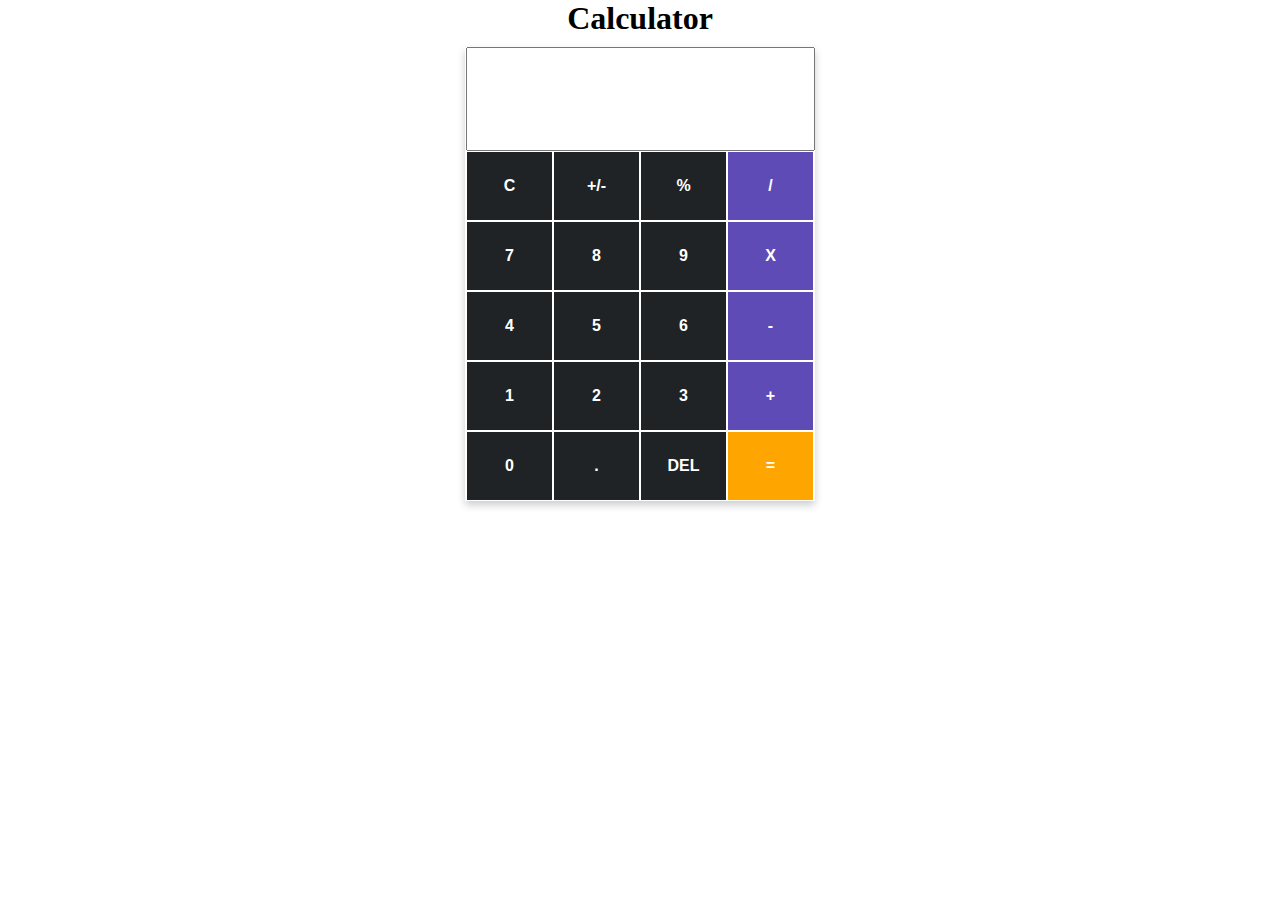
<file: calculator/index.html>
<!DOCTYPE html>
<html lang="en">
<head>
    <meta charset="UTF-8">
    <meta http-equiv="X-UA-Compatible" content="IE=edge">
    <meta name="viewport" content="width=device-width, initial-scale=1.0">
    <title>Calculator</title>
    <link rel="stylesheet" href="assets/style.css">
</head>
<body>
    <h1>Calculator</h1>
    <div class="card">
        <div class="calc-head">
            <input type="text" name="" id="result" maxlength="10">
        </div>
        <div class="calc-body">
            <div>
                <input type="button" value="C" class="btn">
                <input type="button" value="+/-" class="btn">
                <input type="button" value="%" class="btn">
                <input type="button" value="/" class="btn btn-style">
            </div>

            <div>
                <input type="button" value="7" class="btn">
                <input type="button" value="8" class="btn">
                <input type="button" value="9" class="btn">
                <input type="button" value="X" class="btn btn-style">
            </div>

            <div>
                <input type="button" value="4" class="btn">
                <input type="button" value="5" class="btn">
                <input type="button" value="6" class="btn">
                <input type="button" value="-" class="btn btn-style">
            </div>

            <div>
                <input type="button" value="1" class="btn">
                <input type="button" value="2" class="btn">
                <input type="button" value="3" class="btn">
                <input type="button" value="+" class="btn btn-style">
            </div>

            <div>
                <input type="button" value="0" class="btn">
                <input type="button" value="." class="btn">
                <input type="button" value="DEL" class="btn">
                <input type="button" value="=" class="btn" style="background-color: orange">
            </div>
        </div>
    </div>
</body>
</html>
</file>
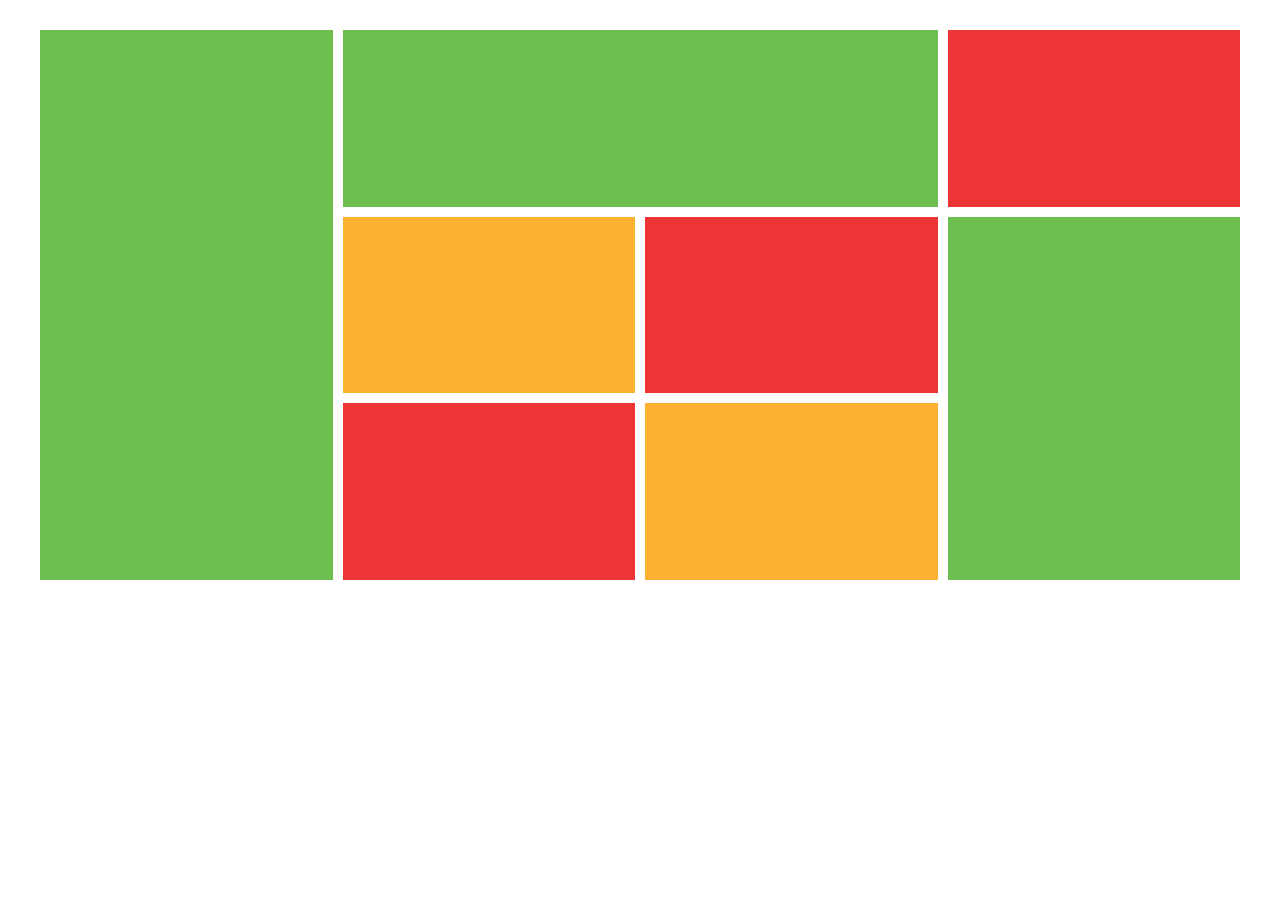
<file: grid/index.html>
<!DOCTYPE html>
<html lang="en">
<head>
    <meta charset="UTF-8">
    <meta http-equiv="X-UA-Compatible" content="IE=edge">
    <meta name="viewport" content="width=device-width, initial-scale=1.0">
    <title>Grid Layout</title>
    <link rel="stylesheet" href="styles.css">
</head>
<body>
    <div class="container">
        <div class="grid_container">
            <div class="item-1 green"></div>
            <div class="item-2 green"></div>
            <div class="item-3 red"></div>
            <div class="item-4 yellow"></div>
            <div class="item-5 red"></div>
            <div class="item-6 green"></div>
            <div class="item-7 red"></div>
            <div class="item-8 yellow"></div>
        </div>
    </div>
    
</body>
</html>
</file>
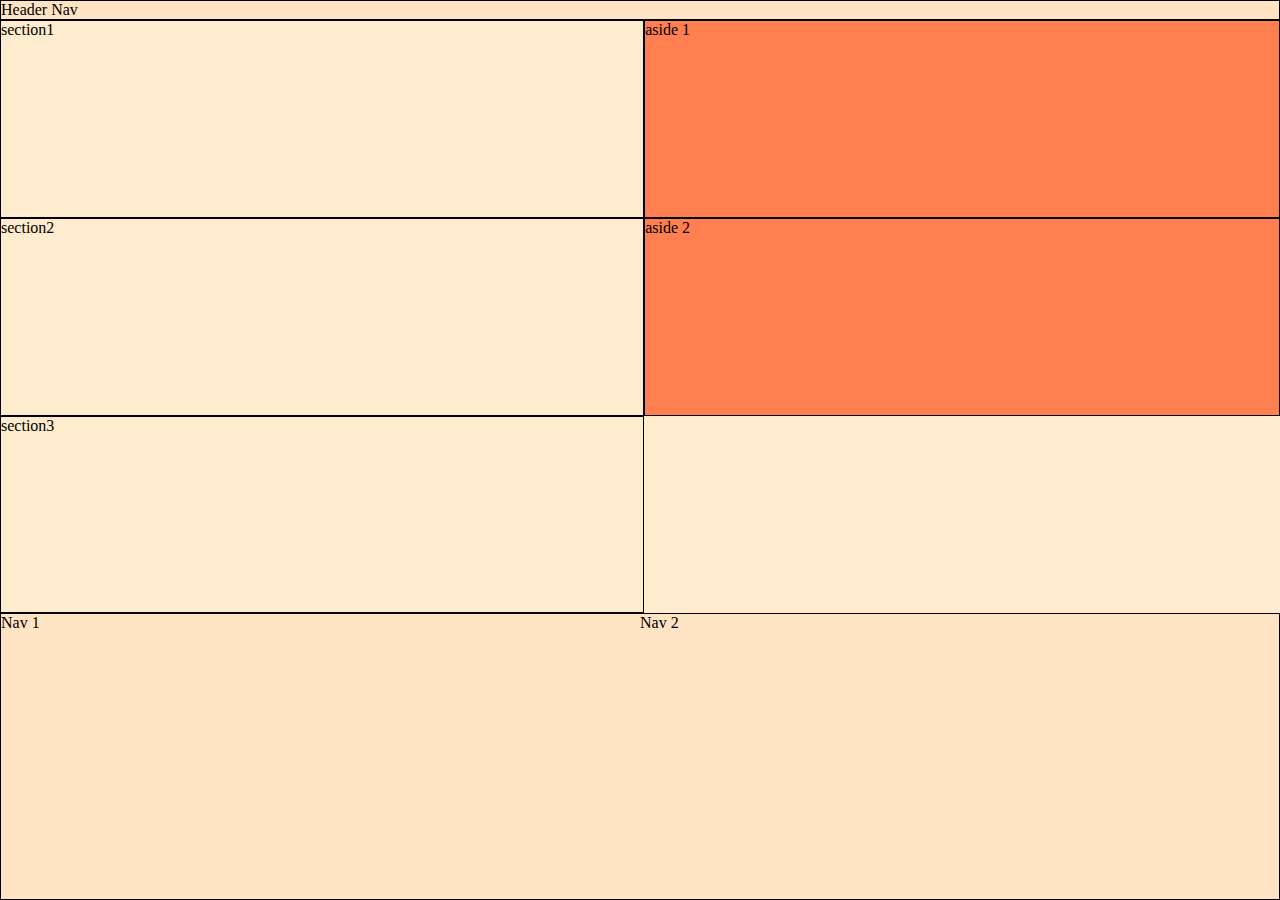
<file: grid1/index.html>
<!DOCTYPE html>
<html lang="en">
<head>
    <meta charset="UTF-8">
    <meta http-equiv="X-UA-Compatible" content="IE=edge">
    <meta name="viewport" content="width=device-width, initial-scale=1.0">
    <title>Document</title>
    <link rel="stylesheet" href="style.css">
</head>
<body>
    <header>
        <nav>Header Nav</nav>
    </header>

    <main>
        <article>
            <section id="sec1">section1</section>
            <section id="sec2">section2</section>
            <section id="sec3">section3</section>

            <aside id="aside1">aside 1</aside>
            <aside id="aside2">aside 2</aside>
        </article>
    </main>

    <footer>
        <nav id="nav1">Nav 1</nav>
        <nav id="nav2">Nav 2</nav>
    </footer>
</body>
</html>
</file>
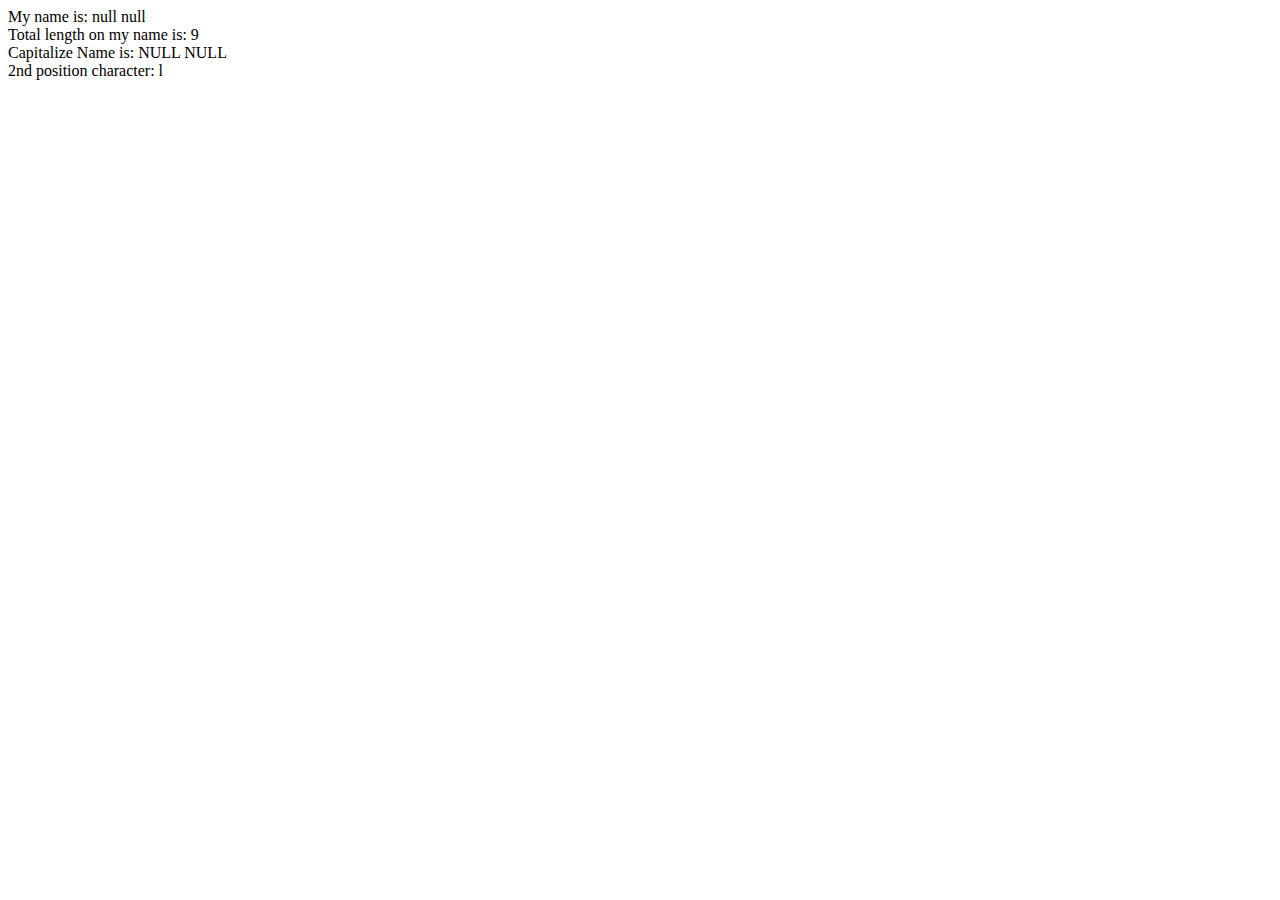
<file: task-2/index.html>
<!DOCTYPE html>
<html lang="en">
  <head>
    <meta charset="UTF-8" />
    <meta name="viewport" content="width=device-width, initial-scale=1.0" />
    <title>1st Assignment</title>
  </head>
  <body>
    <script src="script.js"></script>
  </body>
</html>
</file>
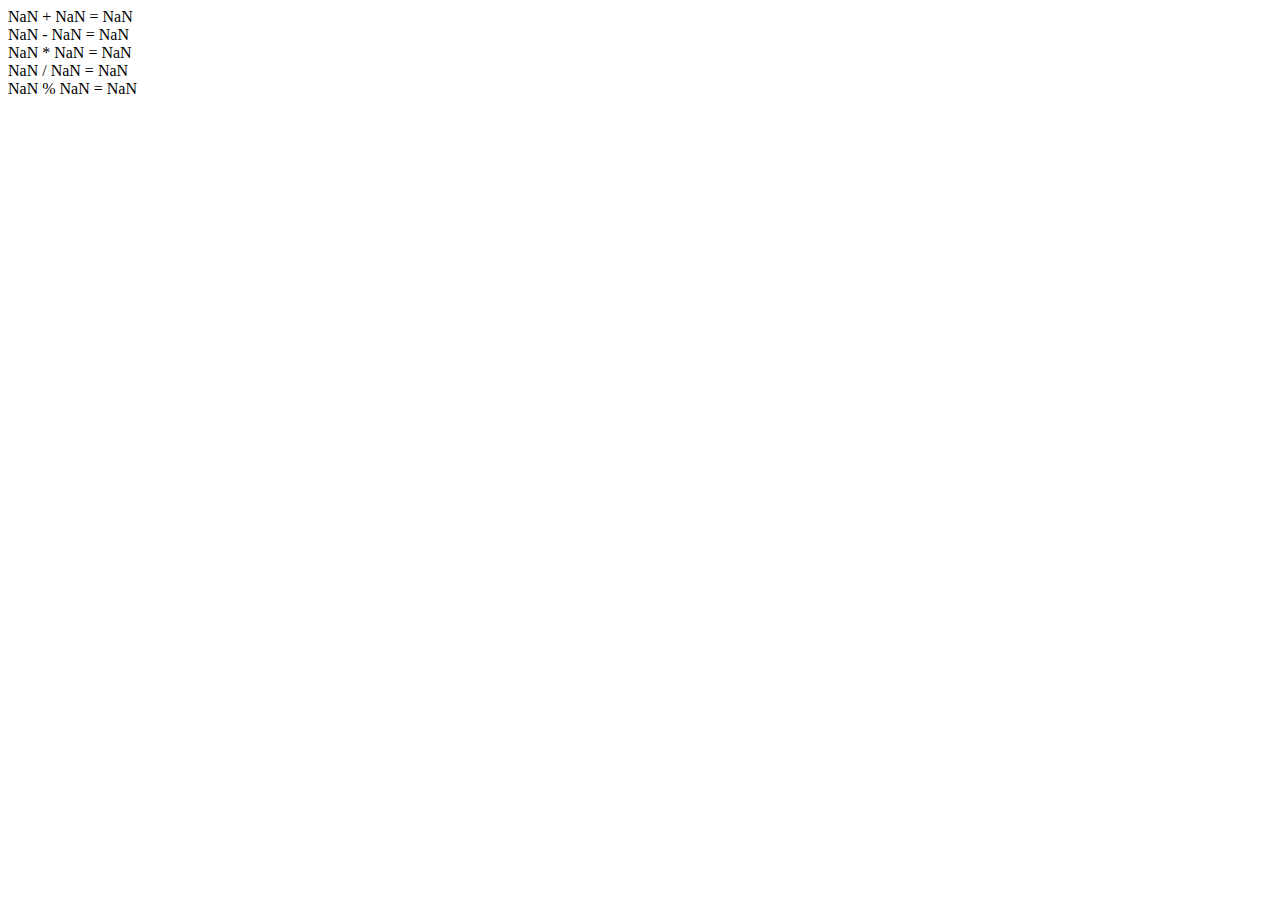
<file: task-3/index.html>
<!DOCTYPE html>
<html lang="en">
  <head>
    <meta charset="UTF-8" />
    <meta name="viewport" content="width=device-width, initial-scale=1.0" />
    <title>Task 3</title>
  </head>
  <body>
    <script src="script.js"></script>
  </body>
</html>
</file>
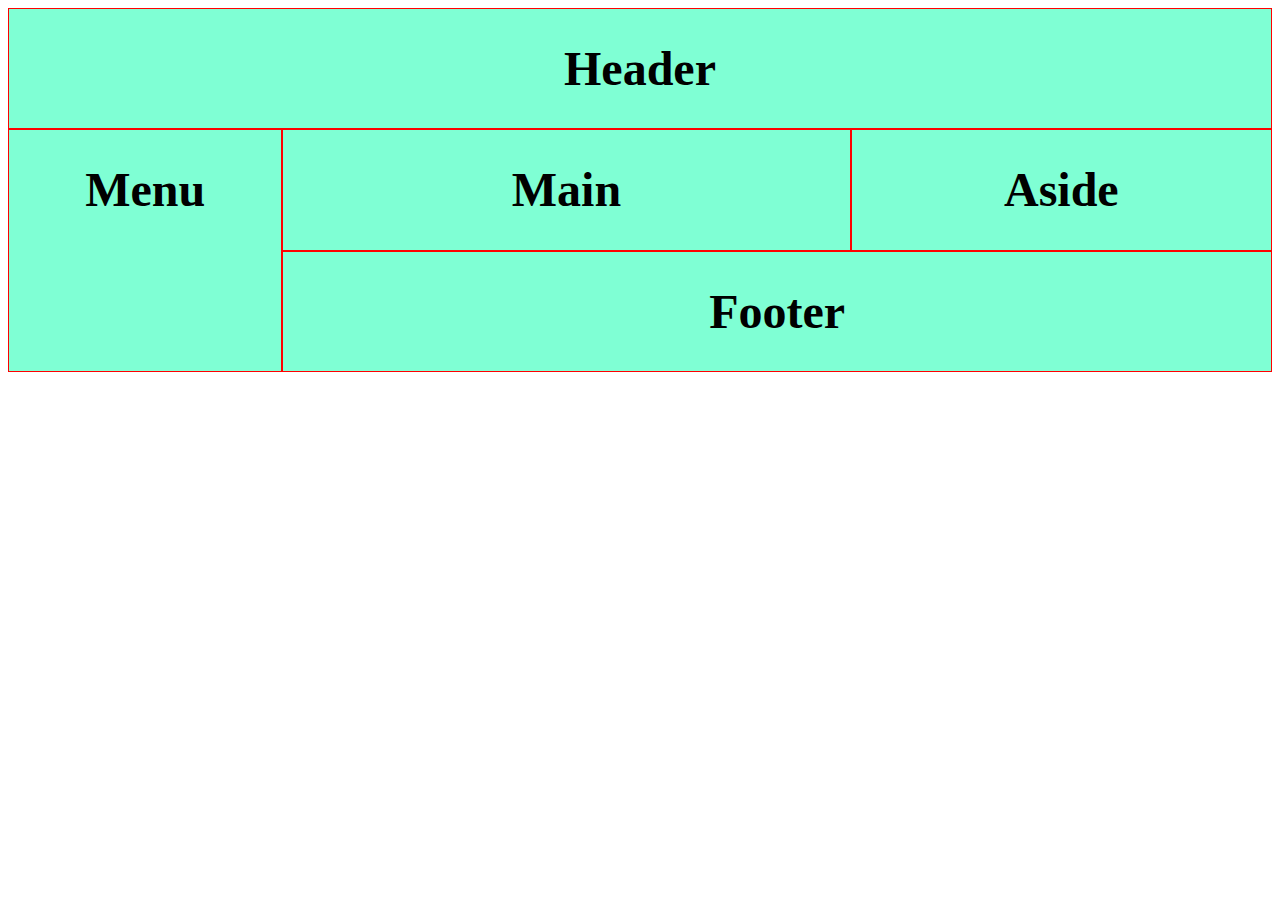
<file: grid/index1.html>
<!DOCTYPE html>
<html lang="en">
<head>
    <meta charset="UTF-8">
    <meta http-equiv="X-UA-Compatible" content="IE=edge">
    <meta name="viewport" content="width=device-width, initial-scale=1.0">
    <title>Grid Layout</title>
    <link rel="stylesheet" href="style1.css">
</head>
<body>
    <!-- <div class="grid_container"> -->
        <!-- <div class="item1">1</div>
        <div>2</div>
        <div>3</div>
        <div>4</div>
        <div>5</div>
        <div>6</div>
        <div>7</div>
        <div>8</div>
        <div>9</div>
        <div>10</div>
        <div>11</div>
        <div>12</div>
        <div>13</div>
        <div>14</div>
        <div>15</div>
        <div>16</div> -->
    <!-- </div> -->

    <div class="grid-container">
        <div class="item-1">
            <h1>Header</h1>
        </div>
        <div class="item-2">
            <h1>Menu</h1>
        </div>
        <div class="item-3">
            <h1>Main</h1>
        </div>
        <div class="item-4">
            <h1>Aside</h1>
        </div>
        <div class="item-5">
            <h1>Footer</h1>
        </div>
    </div>
    
</body>
</html>
</file>
<file: calculator/assets/style.css>
*{
    margin: 0;
    padding: 0;
}

h1{
    text-align: center;
    
}

.card{
    margin: 0 auto;
    max-width: 350px;
    text-align: center;
    margin-top: 10px;
    box-shadow: 0 4px 8px 0 rgba(0,0,0,0.2);
    transition: 0.3s;
    font-size: 0;
}
.card:hover{
    box-shadow: 0 16px 32px 0 rgba(0,0,0,0.2);
}

.calc-head #result{
    width: 335px;
    height: 100px;
    font-size: 32px;
    font-weight: bold;
    text-align: right;
    padding: 0 5px;
    letter-spacing: 2px;
}

.btn{
    width: 87px;
    height: 70px;
    font-weight: bold;
    font-size: 16px;
    background-color: #1f2326;
    color: #fff;
    border: 1px solid #fff;
}

.btn-style{
    background-color: #5F4BB6;
}

.btn:hover{
    background-color: teal;
}
</file>
<file: grid/styles.css>
*{
    margin: 0;
    padding: 0;
}

.container{
    max-width: 1200px;
    margin: 30px auto;
    
}

.grid_container{
    display: grid;
    grid-template-areas: repeat(3, 1fr) / repeat(4, 1fr);
    grid-gap: 10px;
    height: 550px;
}

.green {
    background-color: #6dbf4f;
}
.red {
    background-color: #ed3437;
}

.yellow {
    background-color: #fcb230;
}

.item-1{
    grid-row: 1 / 4;
}
.item-2{
    grid-column: 2 / 4;
}
.item-3{
    grid-column: 4 / 5;
}
.item-4{
    grid-column: 2 / 3;
    grid-row: 2 / 3;
}
.item-5{
    grid-column: 3 / 4;
    grid-row: 2 / 3;
}
.item-6{
    grid-column: 4 / 5;
    grid-row: 2 / 4;
}
.item-7{
    grid-column: 2 / 3;
    grid-row: 3 / 4;
}
.item-8{
    grid-column: 3 / 4;
    grid-row: 3 / 4;
}
</file>
<file: grid1/style.css>
*{
    margin: 0;
    padding: 0;
    box-sizing: border-box;
}

body{
    height: 100vh;
    /* background-color: brown; */
    display: grid;
    grid-template-rows: min-content auto min-content;
    grid-template-areas: 
        'h'
        'm'
        'm'
        'm'
        'f'

    ;
}

header{
    grid-area: h;
    background-color: bisque;
    width: 100%;
    border: 1px solid black;
}

main{
    background-color: blanchedalmond;
    grid-area: m;
    width: 100%;
    height: 100%;
}

article{
    display: grid;
    grid-template-areas: 
    's1 as1'
    's2 as2'
    's3 .'
    ;
    height: 100%;
}

section{
    border: 1px solid black;
}

aside{
    background-color: coral;
    border: 1px solid black;
}

#sec1{grid-area: s1;}
#sec2{grid-area: s2;}
#sec3{grid-area: s3;}
#aside1{grid-area: as1;}
#aside2{grid-area: as2;}
#nav1{grid-area: n1;}
#nav2{grid-area: n2;}

footer{
    grid-area: f;
    width: 100%;
    display: grid;
    grid-template-areas: 'n1 n2';
    border: 1px solid black;
    background-color: bisque;
}

@media screen and (max-width: 600px) {
    article{
        grid-template-areas: 
    's1'
    's2'
    's3'
    'as1'
    'as2'
    ;
    }

    footer{
        grid-template-areas: 
        'n1'
        'n2';
    }
}
</file>
<file: grid/style1.css>
.grid_container{
    display: grid;
    grid-template-columns: auto auto auto auto;
    /* grid-template-rows: 120px; */
    /* grid-column-gap: 10px;
    grid-row-gap: 10px; */
    grid-gap: 10px 10px;
    /* justify-content: center; */
    /* align-content: center; */
}

.grid_container > div{
    background-color: aqua;
    border: 1px solid black;
    text-align: center;
    padding: 10px;
}

.item1{
    /* grid-column-start: 1;
    grid-column-end: 3; */
    /* grid-column: 1 / 3; */
    grid-column: 1 / span 3;
    /* grid-row-start: 1;
    grid-row-end: 4; */
    /* grid-row: 1 / 4; */
    grid-row: 1 / span 4;
}

.item-1{
    grid-area: header;
}
.item-2{
    grid-area: menu;
}
.item-3{
    grid-area: main;
}
.item-4{
    grid-area: aside;
}
.item-5{
    grid-area: footer;
}
.grid-container{
    display: grid;
    /* grid-template-columns: auto auto auto auto auto auto; */
    grid-template-areas: 
        'header header header header header header'
        'menu main main main aside aside'
        'menu footer footer footer footer footer'
    ;
}

.grid-container > div{
    background-color: aquamarine;
    border: 1px solid red;
    text-align: center;
    font-size: 1.5rem;
}
/* .item-1 {
    grid-column: 1 / 7;
}
.item-2 {
    grid-column: 1 / 2;
    grid-row: 2/4;
}
.item-3 {
    grid-column: 2 / 6;
}
.item-4 {
    grid-column: 6 / 7;
}
.item-5 {
    grid-column: 2 / 7;
} */
</file>
